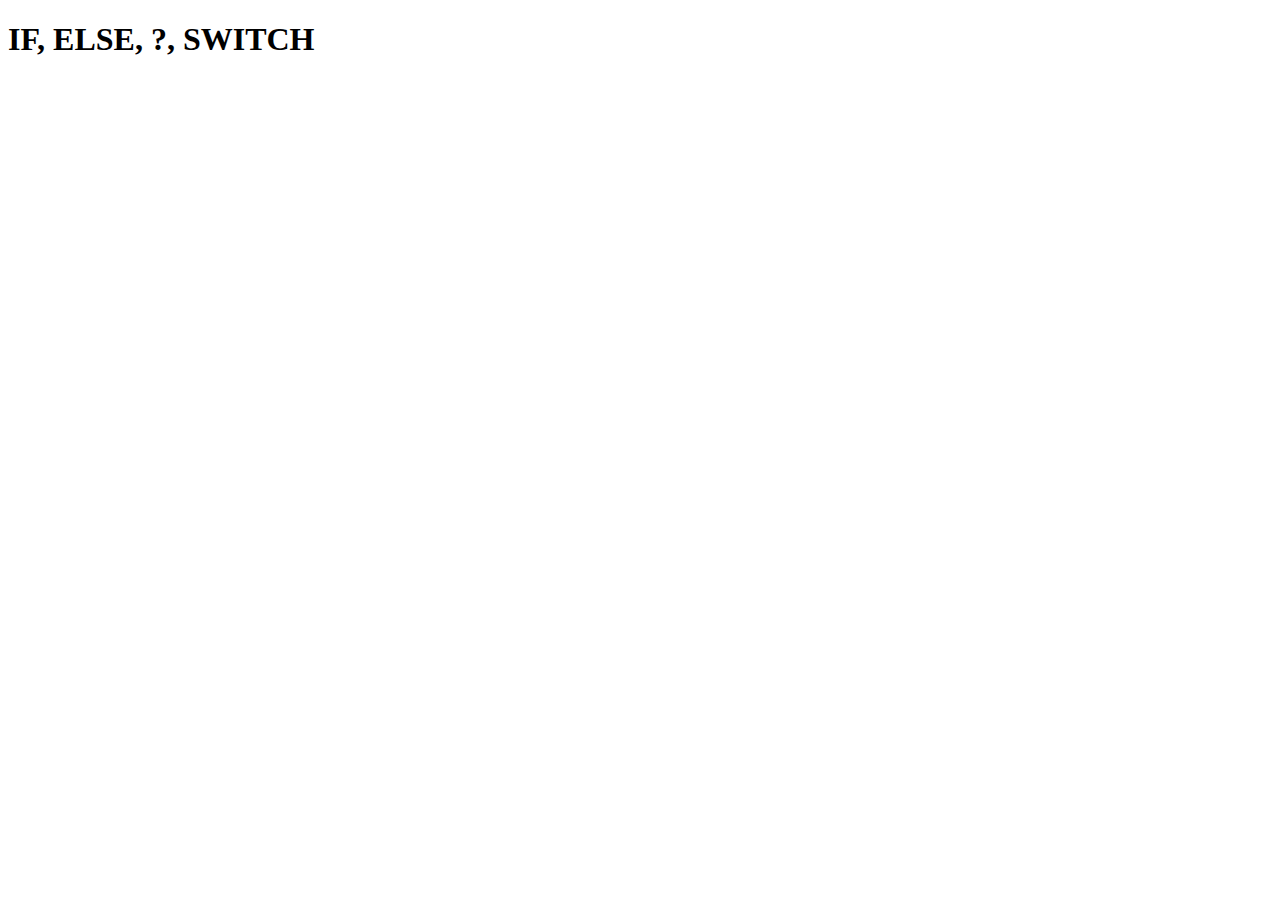
<file: Lesson32/index.html>
<!DOCTYPE html>
<html lang="en">
<head>
    <meta charset="UTF-8">
    <meta http-equiv="X-UA-Compatible" content="IE=edge">
    <meta name="viewport" content="width=], initial-scale=1.0">
    <title>Document</title>
</head>
<body>
    <h1>IF, ELSE, ?, SWITCH</h1>
</body>
<script src="./main.js"></script>
</html>
</file>
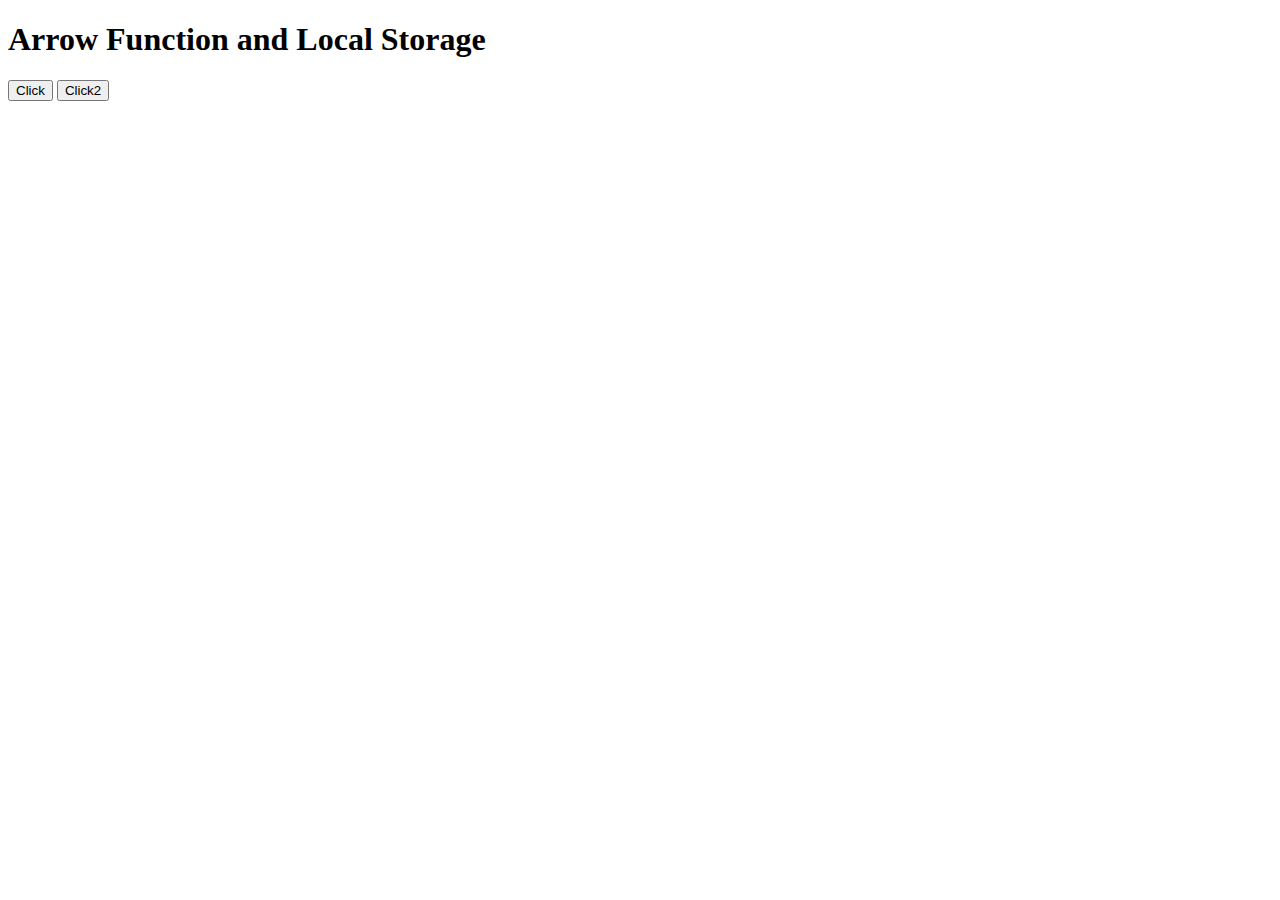
<file: Lesson37/index.html>
<!DOCTYPE html>
<html lang="en">
<head>
    <meta charset="UTF-8">
    <meta http-equiv="X-UA-Compatible" content="IE=edge">
    <meta name="viewport" content="width=device-width, initial-scale=1.0">
    <title>Document</title>
</head>
<body>
    <h1>Arrow Function and Local Storage</h1>
    <!-- <div class="out"></div> -->
    <button class="btn" >Click</button>
    <button class="btn2">Click2</button>
    <!-- <button class="btn3">Click3</button>
    <button class="btn4">Click4</button> -->
</body>
<script src="./main.js"></script>
</html>
</file>
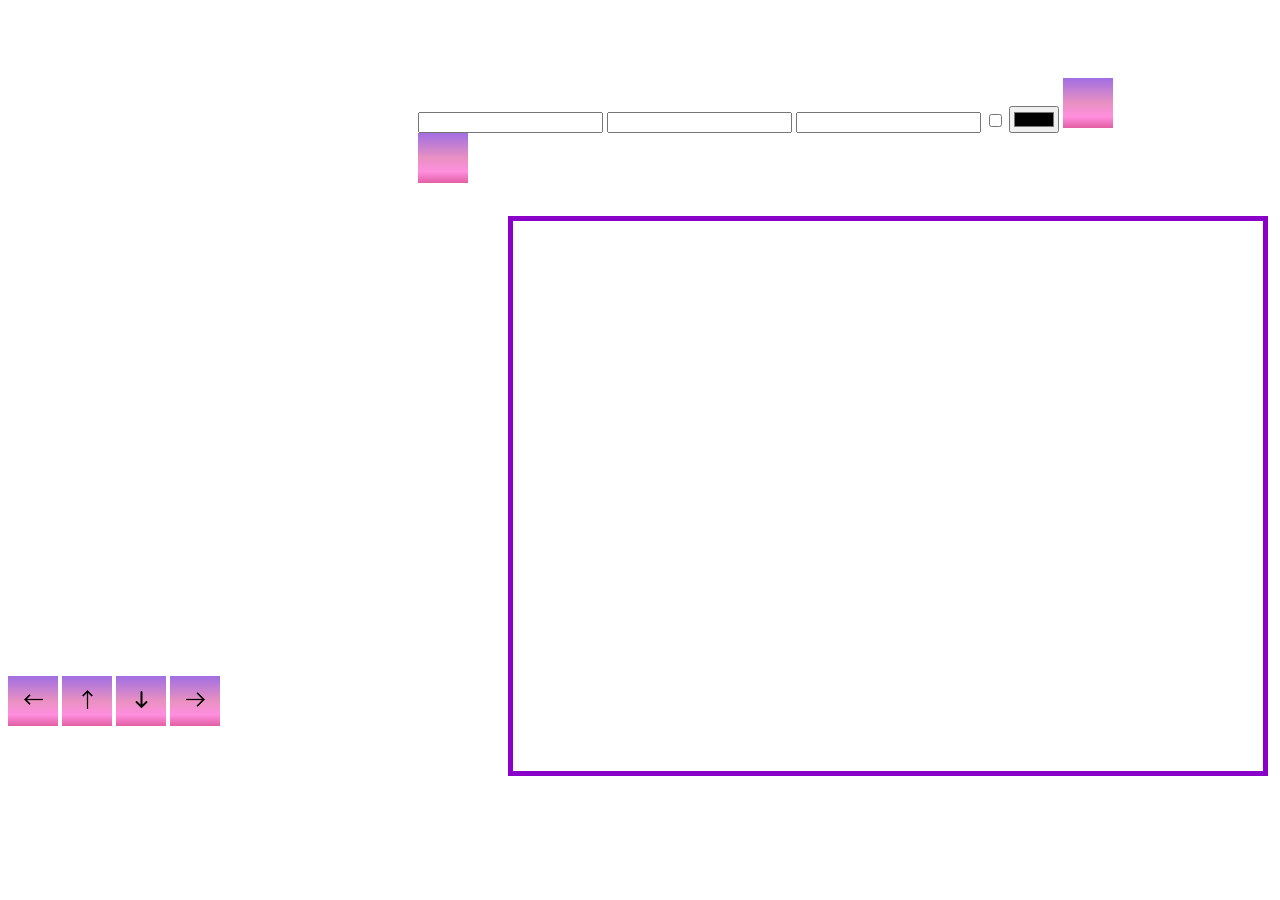
<file: Lesson39/index.html>
<!DOCTYPE html>
<html lang="en">
<head>
    <meta charset="UTF-8">
    <meta http-equiv="X-UA-Compatible" content="IE=edge">
    <meta name="viewport" content="width=device-width, initial-scale=1.0">
    <title>Document</title>
    <link rel="stylesheet" href="./style.css">
</head>
<body>
    <!-- <ul>
    
        <li class="li">Цей</li>
        <li class="li">тест</li>
    </ul>
    <ul>
        <li class="li">повністю</li>
        <li class="li">пройдений</li>
    </ul> -->

    <!-- <h1 id="main-heading">Hello world</h1> -->

    <!-- <div class="one">Some text</div>

    <button class="btn">Click</button> -->


    <div class="container">
        <div class="inputDiv">
            <input type="number" id="input-width">
            <input type="number" id="input-height">
            <input type="number" id="input-radius">
            <input type="checkbox" id="input-round">
            <input type="color" id="input-color">
            <button class="btn-create"></button>
            <button class="btn-clr"></button>
        </div>
        <div class="field">
            
        </div>
        <button class="right"><img src="./pngwing.com (3).png" alt=""></button>
        <button class="up"><img src="./pngwing.com (1).png" alt=""></button>
        <button class="down"><img src="./pngwing.com.png" alt=""></button>
        <button class="left"><img src="./pngwing.com (2).png" alt=""></button>
    </div>
</body>
<script src="./main.js"></script>
</html>
</file>
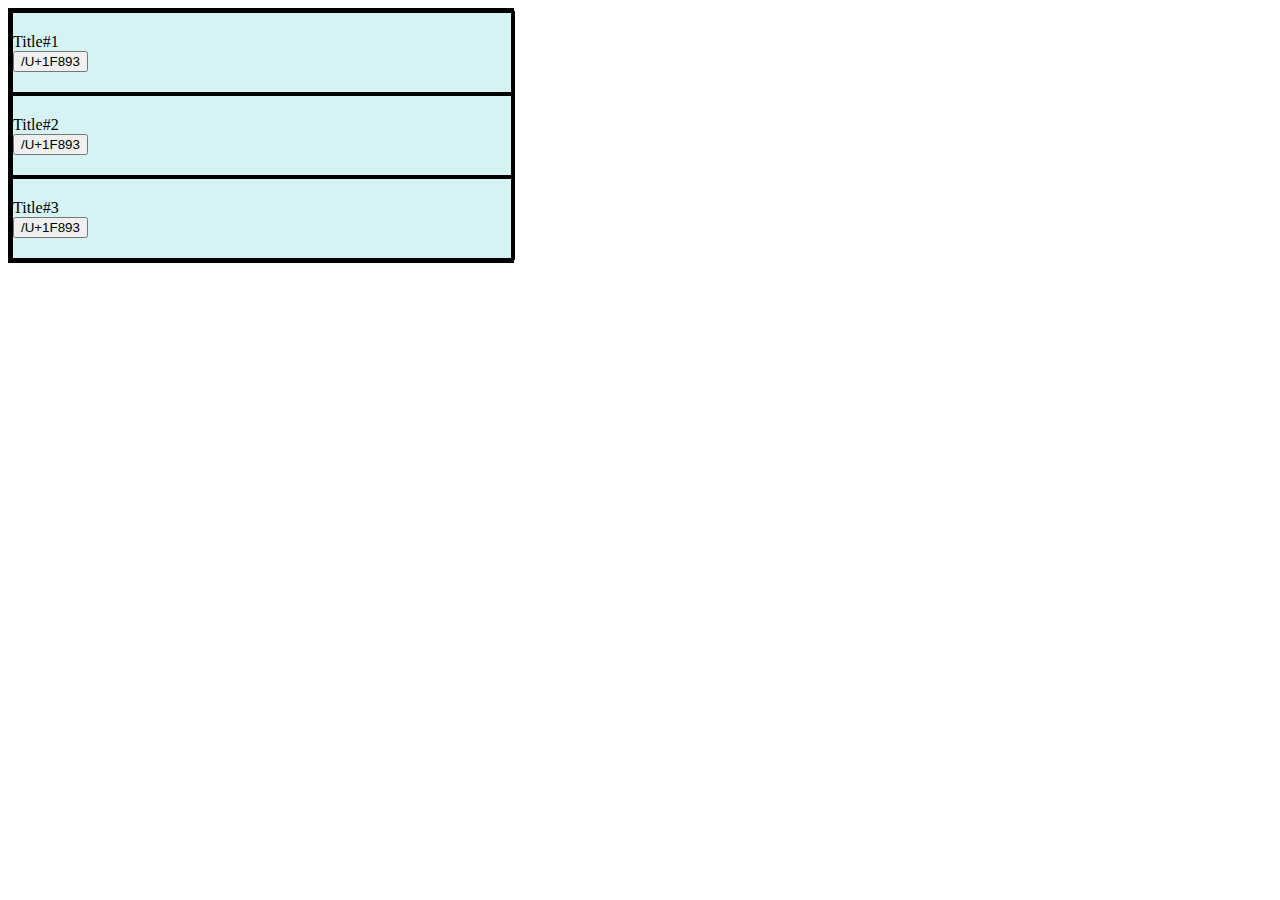
<file: Lesson40/index.html>
<!DOCTYPE html>
<html lang="en">
<head>
    <meta charset="UTF-8">
    <meta http-equiv="X-UA-Compatible" content="IE=edge">
    <meta name="viewport" content="width=device-width, initial-scale=1.0">
    <title>Document</title>
    <link rel="stylesheet" href="./style.css">
</head>
<body>
    <div class="container">
        <div class="block">
            Title#1
            <div class="btn-div"><button class="btn"></button></div>
            <div class="blockP">
                <p>Lorem ipsum dolor sit amet consectetur adipisicing elit. Cumque blanditiis earum nam placeat ea hic, quod praesentium optio rem distinctio ut animi, labore consectetur laudantium aliquam ex similique esse quaerat quis modi officia! Laboriosam quibusdam provident dolorem facere, at sit.
                </p>
            </div>
        </div>
        <div class="block">
            Title#2
            <div class="btn-div"><button class="btn"></button></div>
            <div class="blockP">
                <p>Lorem ipsum dolor sit amet consectetur adipisicing elit. Cumque blanditiis earum nam placeat ea hic, quod praesentium optio rem distinctio ut animi, labore consectetur laudantium aliquam ex similique esse quaerat quis modi officia! Laboriosam quibusdam provident dolorem facere, at sit.
                </p>
            </div>
        </div>
        <div class="block">
            Title#3
            <div class="btn-div"><button class="btn"></button></div>
            <div class="blockP">
                <p>Lorem ipsum dolor sit amet consectetur adipisicing elit. Cumque blanditiis earum nam placeat ea hic, quod praesentium optio rem distinctio ut animi, labore consectetur laudantium aliquam ex similique esse quaerat quis modi officia! Laboriosam quibusdam provident dolorem facere, at sit.
                </p>
            </div>
        </div>
    </div>
</body>
<script src="./main.js"></script>
</html>
</file>
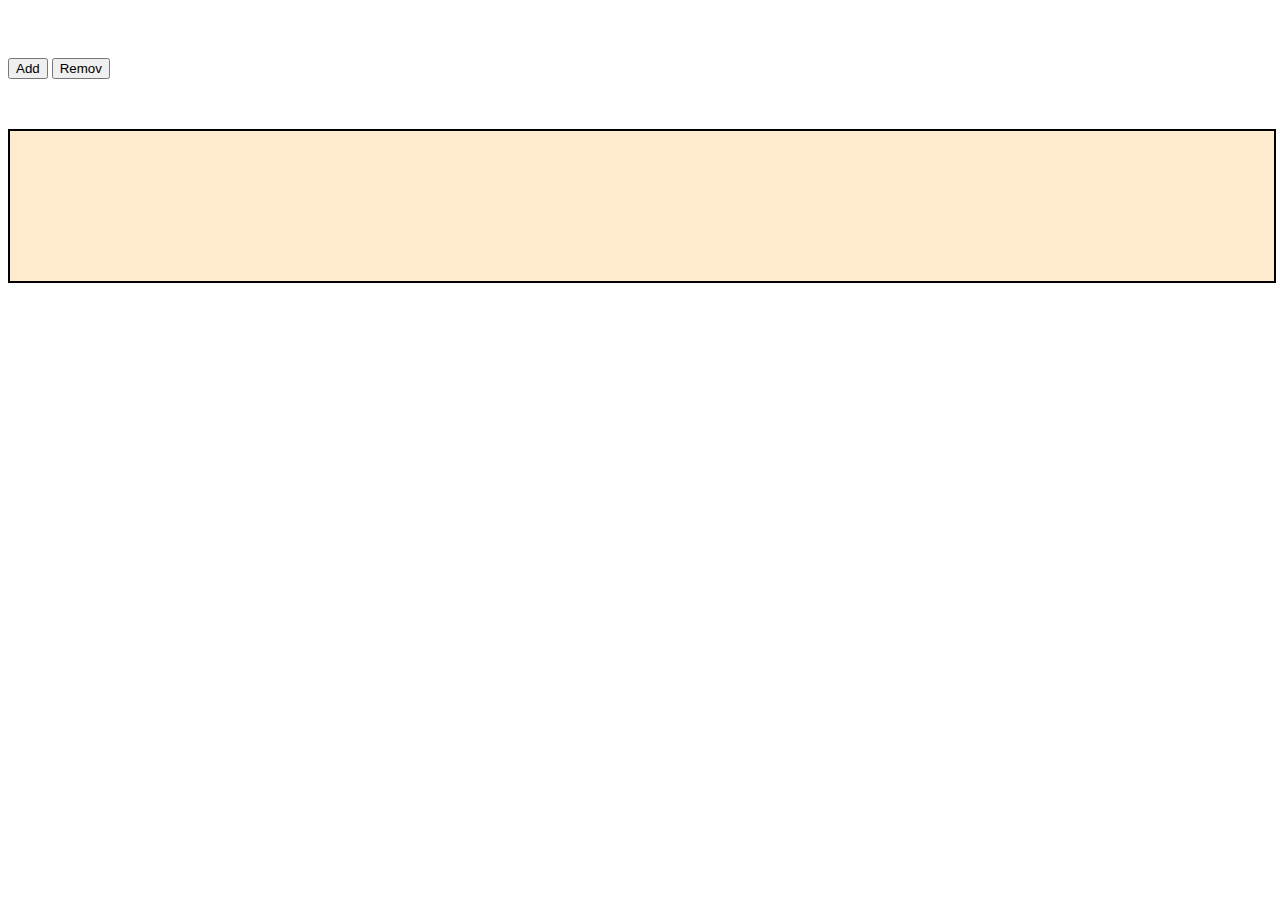
<file: Lesson41/index.html>
<!DOCTYPE html>
<html lang="en">
<head>
    <meta charset="UTF-8">
    <meta http-equiv="X-UA-Compatible" content="IE=edge">
    <meta name="viewport" content="width=device-width, initial-scale=1.0">
    <title>Document</title>
    <link rel="stylesheet" href="./style.css">
</head>
<body>
    <button class="add">Add</button>
    <button class="rem">Remov</button>
    <div class="field">
        <!-- <div class="circle"></div> -->
    </div>
</body>
<script src="./main.js"></script>
</html>
</file>
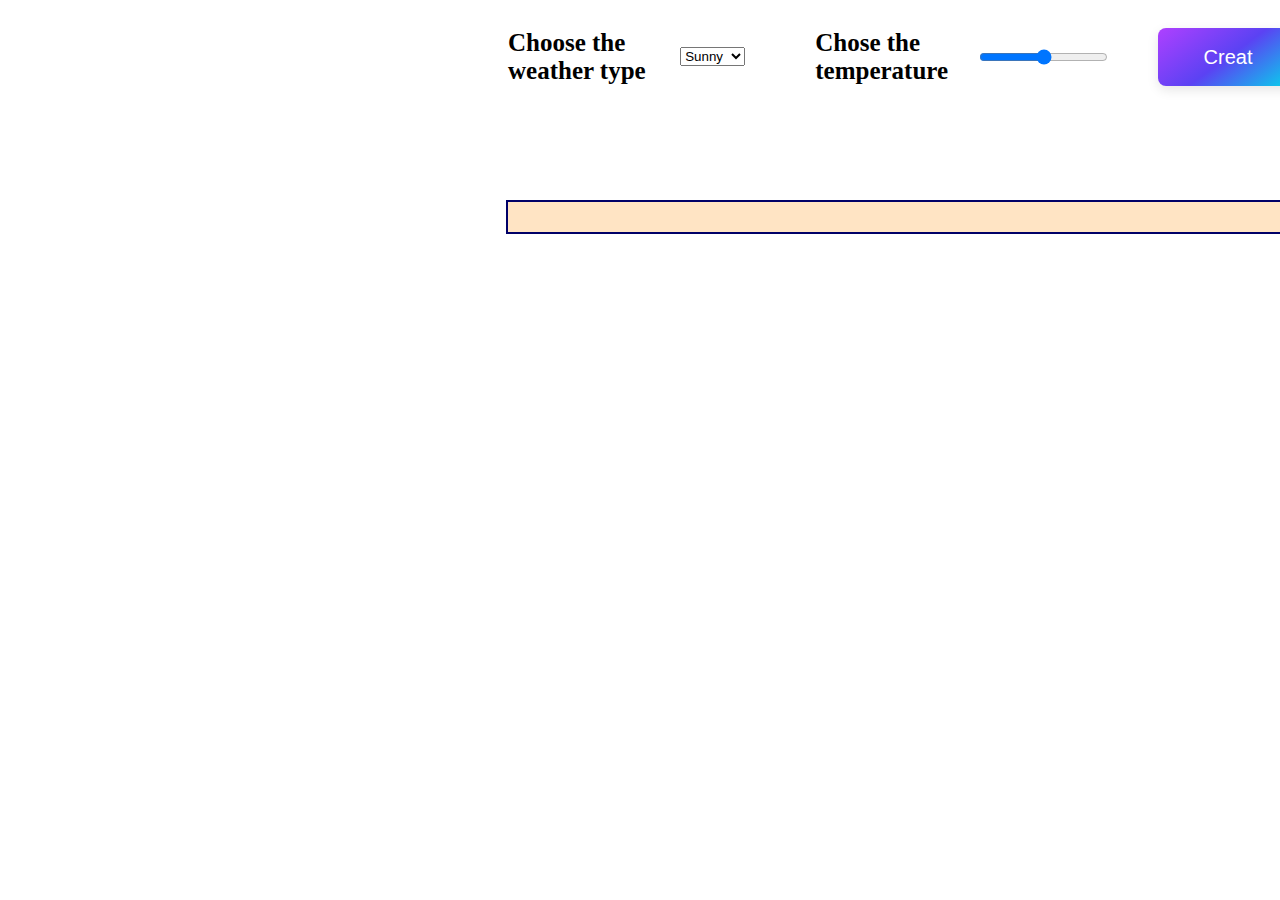
<file: Lesson41/task2/index.html>
<!DOCTYPE html>
<html lang="en">
<head>
    <meta charset="UTF-8">
    <meta http-equiv="X-UA-Compatible" content="IE=edge">
    <meta name="viewport" content="width=device-width, initial-scale=1.0">
    <title>Document</title>
    <link rel="stylesheet" href="./style.css">
</head>
<body>
    <div class="container">
        <h1 >Choose the weather type</h1>
        <select class="weather">
            <option value="sunny">Sunny</option>
            <option value="cloudy">Cloudy</option>
            <option value="rainy">Rainy</option>
            <option value="windy">Windy</option>
            <option value="stormy">Stormy</option>
        </select>
        <h2>Chose the temperature</h2>
        <input class="temp" type="range">
        <button class="btn-add btn">Creat</button>
        <button class="btn btn-del">Delete</button>
        <div class="field">
            <!-- <div class="cards">
            <div class="card">
                <div class="img"><img class = "image"src="./cloudy-day.png" alt=""></div>

            </div>
            <div>
                <p class="temp">25C</p>
            </div>
            </div>-->
        </div>
    </div>
</body>
<script src="./main.js"></script>
</html>
</file>
<file: Lesson39/style.css>
/* .one{
    background-color: antiquewhite;
}

.two{
    background-color: rgb(61, 216, 255);
}

.three{
    border: 2px solid black;
    margin: 50px;
    background-color: coral;
}
.btn{
    margin-left: 50px;
    width: 200px;
    height: 100px;
} */

.container{
    width: 700px;
    height: 700px;
}
.field{
    height: 550px;
    width: 750px;
    border: 5px solid rgb(137, 0, 200);
    position: relative;
    top: 100px;
    left: 500px;
}

button{
    width: 50px;
    height: 50px;
    background: hsla(329, 70%, 63%, 1);

    background: linear-gradient(90deg, hsla(329, 70%, 63%, 1) 0%, hsla(317, 100%, 78%, 1) 23%, hsla(327, 67%, 74%, 1) 50%, hsla(266, 67%, 66%, 1) 100%);
    
    background: -moz-linear-gradient(90deg, hsla(329, 70%, 63%, 1) 0%, hsla(317, 100%, 78%, 1) 23%, hsla(327, 67%, 74%, 1) 50%, hsla(266, 67%, 66%, 1) 100%);
    
    background: -webkit-linear-gradient(90deg, hsla(329, 70%, 63%, 1) 0%, hsla(317, 100%, 78%, 1) 23%, hsla(327, 67%, 74%, 1) 50%, hsla(266, 67%, 66%, 1) 100%);
    
    filter: progid: DXImageTransform.Microsoft.gradient( startColorstr="#E25DA2", endColorstr="#FF90E0", GradientType=1 );
border: 0px;
}

.inputDiv{
    position: relative;
    top: 70px;
    right: -410px;
}
</file>
<file: Lesson40/style.css>
.container{
    width: 500px;
    background-color: rgb(214, 243, 243);
    border: 3px solid black;

}

.block{
    width: 500px;
    display: block;
    border: 2px solid black;
    padding-top: 20px;
    padding-bottom: 20px;
}
.blockP{
    display: none;
}


.btn::after{
    content: '/U+1F893';
}
</file>
<file: Lesson41/style.css>
.field{
    width: 100%;
    height: 150px;
    border: 2px solid black;
    background-color: blanchedalmond;
    text-align: center;
    display: flex;
    justify-content: center;
    margin-top: 50px;align-items: center;
}
.circle{
    width: 100px;
    height: 100px;
    border-radius: 100%;
    background-color: red;
    margin-left: 30px;
}
button{
    margin-top: 50px;
}
</file>
<file: Lesson41/task2/style.css>
.container{
    width: 950px;
    display: flex;
    justify-content: center;
    align-items: center;
    margin-left: 500px;
}
.field{
    width: 950px;
    background-color: bisque;
    border: 2px solid rgb(0, 0, 104);
    position: absolute;
    top: 200px;
    display: flex;
    justify-content: center;
    align-items: center;
    padding-top: 15px;
    padding-bottom: 15px;
 
}
h1{
    margin-right: 15px;
    font-size: 25px;
}
h2{
    margin-left: 70px;
    margin-right: 15px;
    font-size: 25px;
}
input{
    margin-right: 50px;

}
.btn-add{
    margin-right: 20px;
}
.btn{
  align-items: center;
  background-image: linear-gradient(144deg,#AF40FF, #5B42F3 50%,#00DDEB);
  border: 0;
  border-radius: 8px;
  box-shadow: rgba(151, 65, 252, 0.2) 0 15px 30px -5px;
  box-sizing: border-box;
  color: #FFFFFF;
  display: flex;
  font-family: Phantomsans, sans-serif;
  font-size: 20px;
  justify-content: center;
  line-height: 1em;
  max-width: 100%;
  min-width: 140px;
  padding: 19px 24px;
  text-decoration: none;
  user-select: none;
  -webkit-user-select: none;
  touch-action: manipulation;
  white-space: nowrap;
  cursor: pointer;
  box-shadow: rgba(0, 0, 0, 0.1) 0px 4px 12px;
}

.card1,
.card2,
.card3,
.card4,
.card5,
.card6,
.card7{
    width: 120px;
    height: 120px;
    background-color: rgba(20, 196, 212, 0.63);
    border-radius: 10%;
}
</file>
